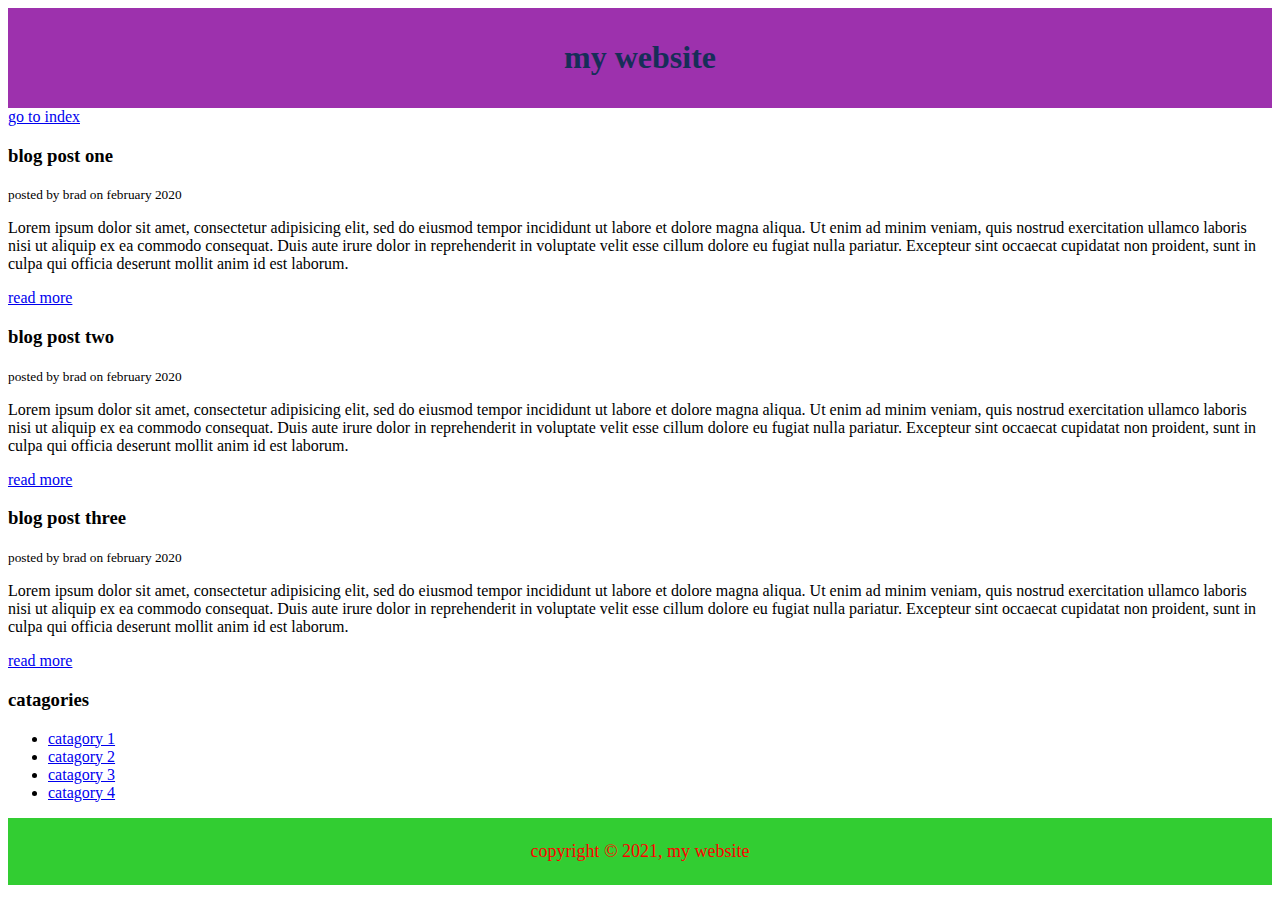
<file: blog.html>
<!doctype html>
<html>
<head>
	<title>my blog</title>
	<meta name="description" content="awesome blog by trarversy media">
	<meta name="keywords" content="web design blog,web dev blog,trarversy media">
	<style type="text/css">
		#main-header{
			
    text-align: center;
    background-color: #9d31ad;
    color: #162e58;
    padding: 10px;
		}
		#main-footer{
			text-align: center;
			background-color: limegreen;
			font-size: 18px;
			color: red;
			margin-top: 30px auto;
			padding: 5px;
		}
	</style>

</head>
<body>
	<header id="main-header">
		    <h1>my website</h1>
	</header>
	<a href="index.html"> go to index</a>

		    <section>
			    <article class="post">
				<h3>blog post one</h3>
				<small>posted by brad on february 2020</small>
				<p>Lorem ipsum dolor sit amet, consectetur adipisicing elit, sed do eiusmod
				tempor incididunt ut labore et dolore magna aliqua. Ut enim ad minim veniam,
				quis nostrud exercitation ullamco laboris nisi ut aliquip ex ea commodo
				consequat. Duis aute irure dolor in reprehenderit in voluptate velit esse
				cillum dolore eu fugiat nulla pariatur. Excepteur sint occaecat cupidatat non
				proident, sunt in culpa qui officia deserunt mollit anim id est laborum.</p>
				<a href="post.html">read more</a>
			</article>
			<article class="post">
				<h3>blog post two</h3>
				<small>posted by brad on february 2020</small>
				<p>Lorem ipsum dolor sit amet, consectetur adipisicing elit, sed do eiusmod
				tempor incididunt ut labore et dolore magna aliqua. Ut enim ad minim veniam,
				quis nostrud exercitation ullamco laboris nisi ut aliquip ex ea commodo
				consequat. Duis aute irure dolor in reprehenderit in voluptate velit esse
				cillum dolore eu fugiat nulla pariatur. Excepteur sint occaecat cupidatat non
				proident, sunt in culpa qui officia deserunt mollit anim id est laborum.</p>
				<a href="post.html">read more</a>
			</article>
			<article class="post">
				<h3>blog post three</h3>
				<small>posted by brad on february 2020</small>
				<p>Lorem ipsum dolor sit amet, consectetur adipisicing elit, sed do eiusmod
				tempor incididunt ut labore et dolore magna aliqua. Ut enim ad minim veniam,
				quis nostrud exercitation ullamco laboris nisi ut aliquip ex ea commodo
				consequat. Duis aute irure dolor in reprehenderit in voluptate velit esse
				cillum dolore eu fugiat nulla pariatur. Excepteur sint occaecat cupidatat non
				proident, sunt in culpa qui officia deserunt mollit anim id est laborum.</p>
				<a href="post.html">read more</a>
			</article>
		</section>
		<aside>
			<h3>catagories</h3>
			<nav>
			<ul>
				<li><a href="#">catagory 1</a></li>
				<li><a href="#">catagory 2</a></li>
				<li><a href="#">catagory 3</a></li>
				<li><a href="#">catagory 4</a></li>
				
			</ul>
		</nav>
		</aside>
		<footer id="main-footer">
			<p>copyright &copy; 2021, my website</p>
		</footer>
	
</body>


</html>
</file>
